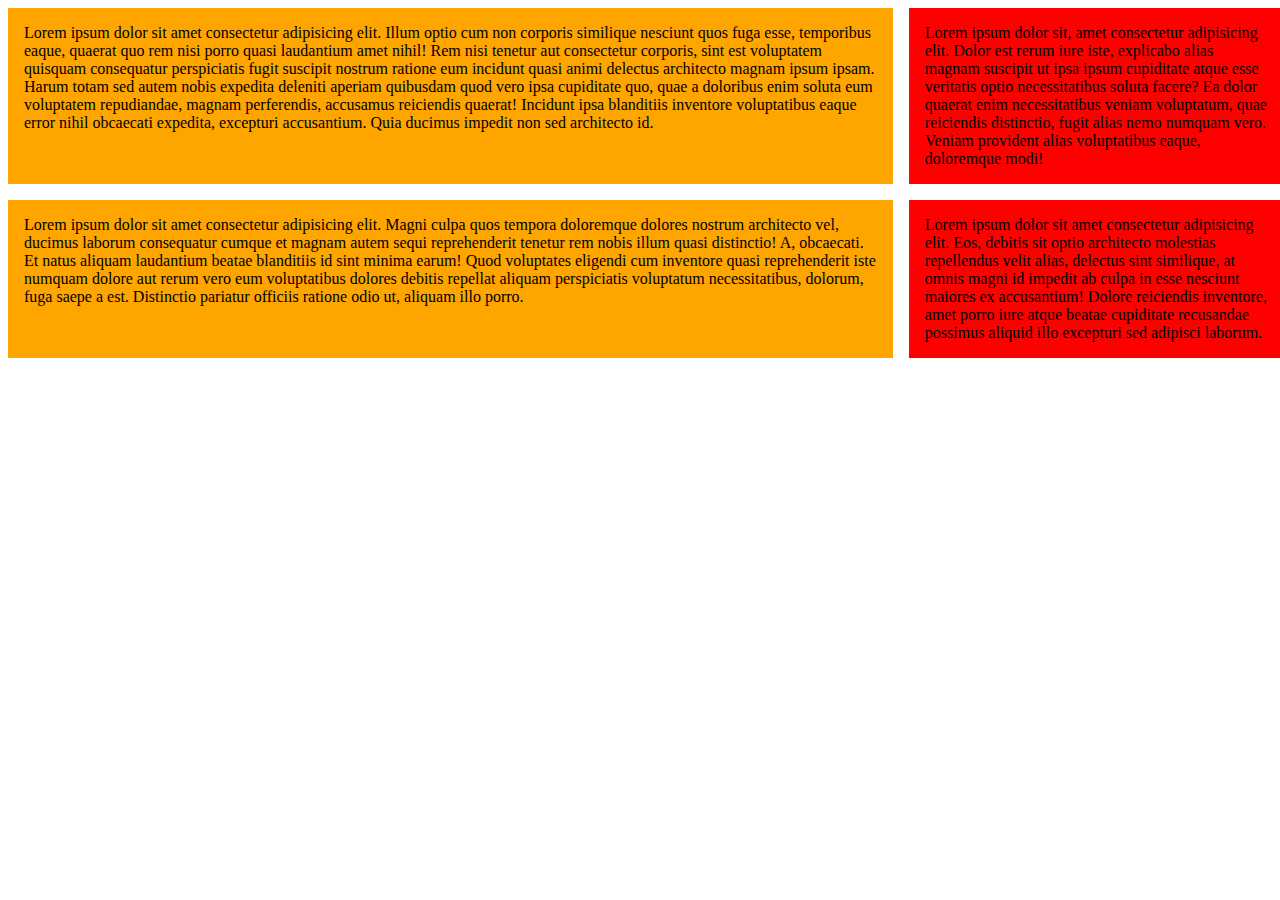
<file: css-grid-learning/index.html>
<!DOCTYPE html>
<html lang="en">
<head>
    <meta charset="UTF-8">
    <meta name="viewport" content="width=device-width, initial-scale=1.0">
    <meta http-equiv="X-UA-Compatible" content="ie=edge">
    <link rel="stylesheet" href="style.css">
    <title>CSS Grid</title>
</head>
<body>
    <div class="wrapper">
        <div>
            Lorem ipsum dolor sit amet consectetur adipisicing elit. Illum optio cum non corporis similique nesciunt quos fuga esse, temporibus eaque, quaerat quo rem nisi porro quasi laudantium amet nihil! Rem nisi tenetur aut consectetur corporis, sint est voluptatem quisquam consequatur perspiciatis fugit suscipit nostrum ratione eum incidunt quasi animi delectus architecto magnam ipsum ipsam. Harum totam sed autem nobis expedita deleniti aperiam quibusdam quod vero ipsa cupiditate quo, quae a doloribus enim soluta eum voluptatem repudiandae, magnam perferendis, accusamus reiciendis quaerat! Incidunt ipsa blanditiis inventore voluptatibus eaque error nihil obcaecati expedita, excepturi accusantium. Quia ducimus impedit non sed architecto id.
        </div>
        
        <div>
            Lorem ipsum dolor sit, amet consectetur adipisicing elit. Dolor est rerum iure iste, explicabo alias magnam suscipit ut ipsa ipsum cupiditate atque esse veritatis optio necessitatibus soluta facere? Ea dolor quaerat enim necessitatibus veniam voluptatum, quae reiciendis distinctio, fugit alias nemo numquam vero. Veniam provident alias voluptatibus eaque, doloremque modi!
        </div>
        <div>
            Lorem ipsum dolor sit amet consectetur adipisicing elit. Magni culpa quos tempora doloremque dolores nostrum architecto vel, ducimus laborum consequatur cumque et magnam autem sequi reprehenderit tenetur rem nobis illum quasi distinctio! A, obcaecati. Et natus aliquam laudantium beatae blanditiis id sint minima earum! Quod voluptates eligendi cum inventore quasi reprehenderit iste numquam dolore aut rerum vero eum voluptatibus dolores debitis repellat aliquam perspiciatis voluptatum necessitatibus, dolorum, fuga saepe a est. Distinctio pariatur officiis ratione odio ut, aliquam illo porro. 
        </div>
        <div>
            Lorem ipsum dolor sit amet consectetur adipisicing elit. Eos, debitis sit optio architecto molestias repellendus velit alias, delectus sint similique, at omnis magni id impedit ab culpa in esse nesciunt maiores ex accusantium! Dolore reiciendis inventore, amet porro iure atque beatae cupiditate recusandae possimus aliquid illo excepturi sed adipisci laborum.
        </div>
    </div>
</body>
</html>
</file>
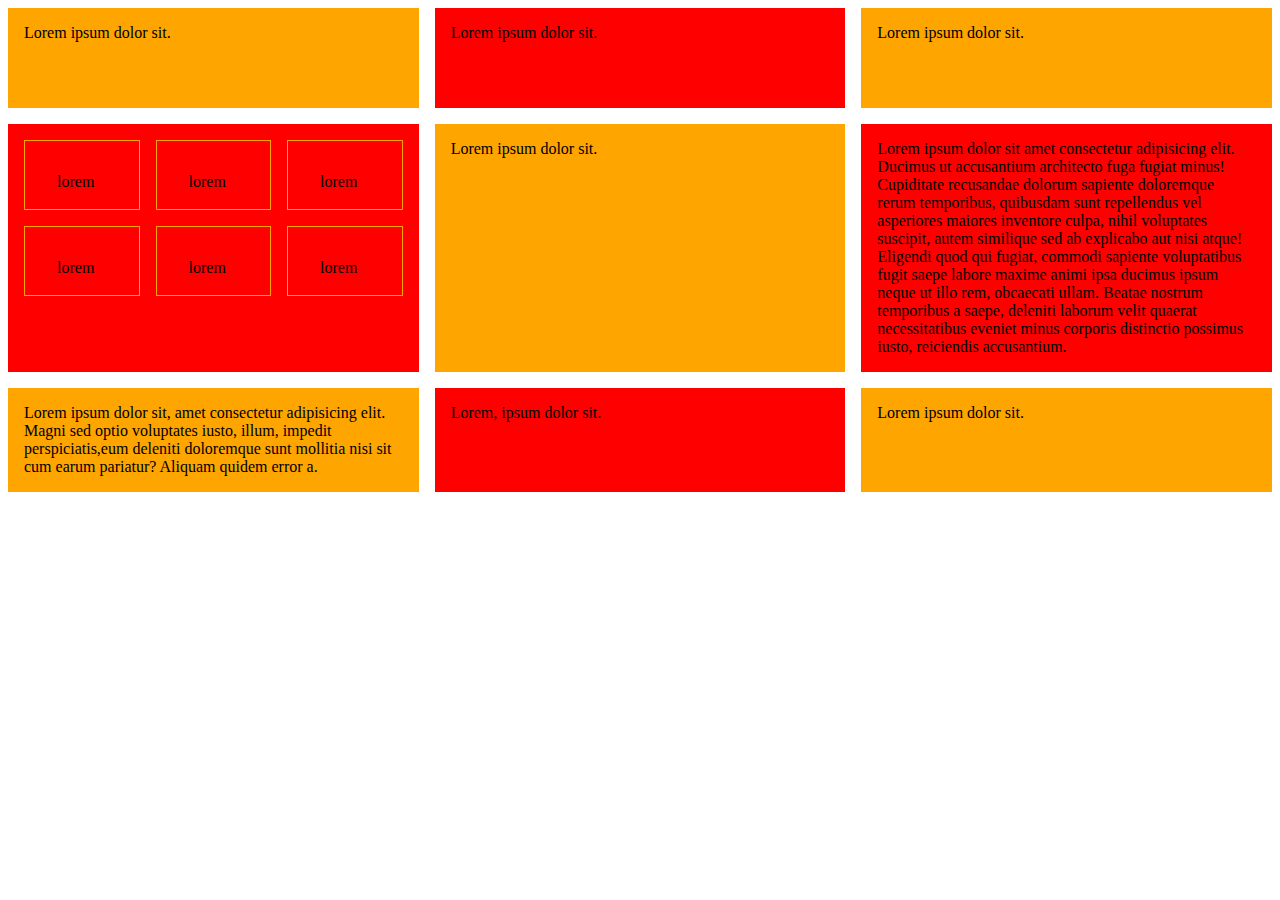
<file: file2/index2.html>
<!DOCTYPE html>
<html lang="en">

<head>
    <meta charset="UTF-8">
    <meta name="viewport" content="width=device-width, initial-scale=1.0">
    <meta http-equiv="X-UA-Compatible" content="ie=edge">
    <link rel="stylesheet" href="style2.css">
    <title>Css grid</title>
</head>

<body>
    <div class="wrapper">
        <div>
            Lorem ipsum dolor sit.
        </div>
        <div>
            Lorem ipsum dolor sit.
        </div>
        <div>
            Lorem ipsum dolor sit.
        </div>

        <div class="nested">

            <div>
                lorem
            </div>
            <div>
                lorem
            </div>
            <div>
                lorem
            </div>
            <div>
                lorem
            </div>
            <div>
                lorem
            </div>
            <div>
                lorem
            </div>
        </div>

        <div>
            Lorem ipsum dolor sit.
        </div>
        <div>
            Lorem ipsum dolor sit amet consectetur adipisicing elit. Ducimus ut accusantium architecto fuga fugiat minus! Cupiditate
            recusandae dolorum sapiente doloremque rerum temporibus, quibusdam sunt repellendus vel asperiores maiores inventore
            culpa, nihil voluptates suscipit, autem similique sed ab explicabo aut nisi atque! Eligendi quod qui fugiat,
            commodi sapiente voluptatibus fugit saepe labore maxime animi ipsa ducimus ipsum neque ut illo rem, obcaecati
            ullam. Beatae nostrum temporibus a saepe, deleniti laborum velit quaerat necessitatibus eveniet minus corporis
            distinctio possimus iusto, reiciendis accusantium.
        </div>
        <div>
            Lorem ipsum dolor sit, amet consectetur adipisicing elit. Magni sed optio voluptates iusto, illum, impedit perspiciatis,eum
            deleniti doloremque sunt mollitia nisi sit cum earum pariatur? Aliquam quidem error a.
        </div>
        <div>
            Lorem, ipsum dolor sit.
        </div>
        <div>
            Lorem ipsum dolor sit.
        </div>

    </div>
</body>

</html>
</file>
<file: css-grid-learning/style.css>
/* direct div under wrapper */
.wrapper > div{
    background: red;
    padding: 1em; 
}

/* controls bg of every other div in wrapper */
.wrapper > div:nth-child(odd){
    background: orange;
}

.wrapper{
    display: grid;
    /* nothing happens. add width of colums */
    grid-template-columns: 70% 30%;
    /* 
        grid-column-gap: 1em
        grid-row-gap: 1em
        
        short-hand below
    */    
        grid-gap: 1em;
}
</file>
<file: file2/style2.css>
.wrapper > div{
    background: red;
    padding: 1em; 
}

/* controls bg of every other div in wrapper */

.wrapper > div:nth-child(odd){
    background: orange;
}

.nested div{
    border: orange 1px solid;
    padding: 2em;

}
.wrapper{
    display: grid;
    
    /* grid-template-columns: 1fr 1fr 1fr; */
    
    /*repeat 3x 1fr;*/
    grid-template-columns: repeat(3 , 1fr); 
    
    grid-gap: 1em;
    
    /* grid-auto-rows: 100px; for div height */
    /*  */
    grid-auto-rows: minmax(100px, auto);
}

.nested{
    display: grid;
    grid-template-columns: repeat(3, 1fr);
    grid-auto-rows: 70px;
    grid-gap: 1em;
}
</file>
